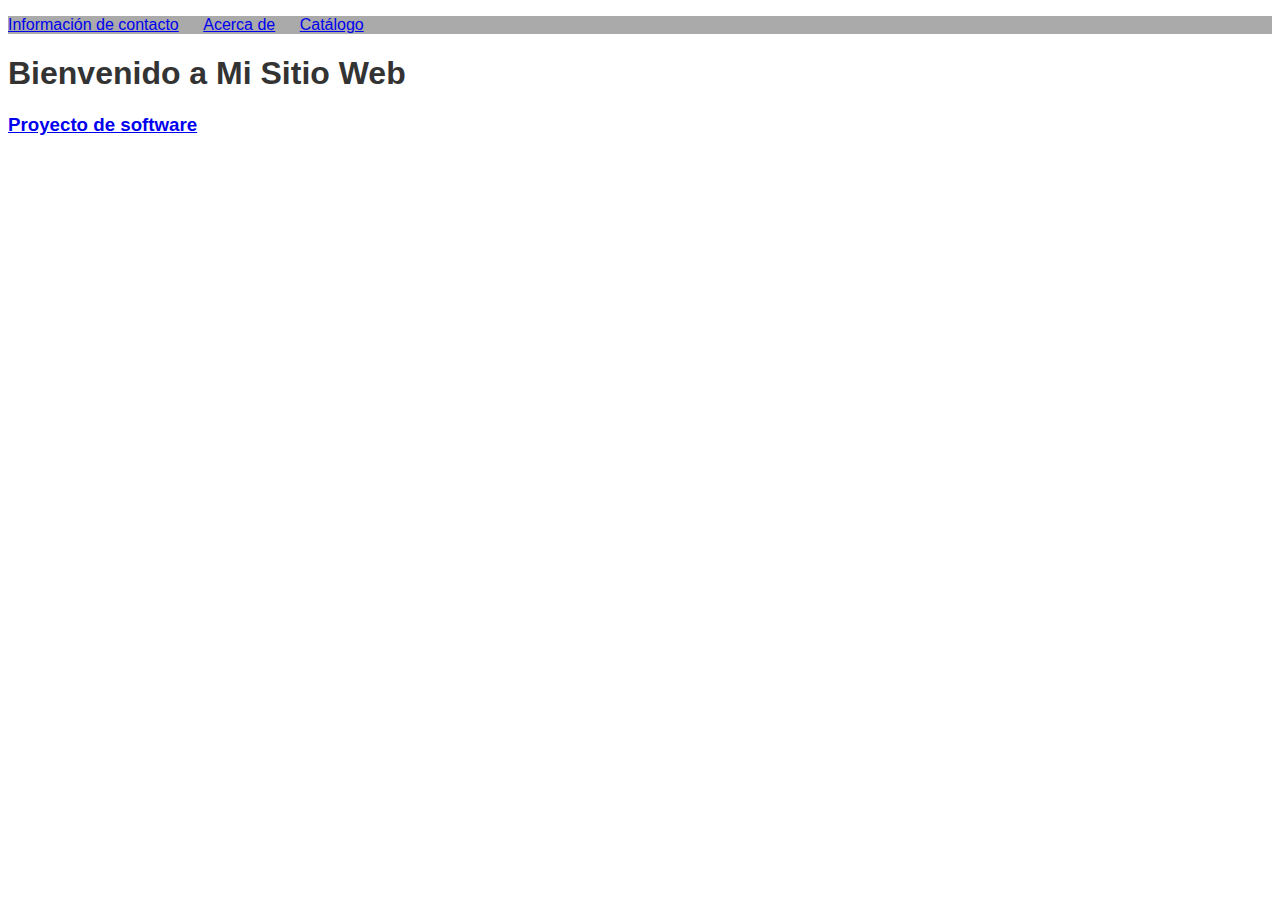
<file: ACT1-TEORIA/index.html>
<!DOCTYPE html>
<html lang="es">
<head>
    <meta charset="UTF-8">
    <meta name="viewport" content="width=device-width, initial-scale=1.0">
    <link rel="stylesheet" href="estilosAI.css">
    <title>Mi Sitio Web</title>
</head>
<body>
    <nav>
        <ul>
            <li><a href="contacto.html">Información de contacto</a></li>
            <li><a href="acerca_de.html">Acerca de</a></li>
            <li><a href="catalogo.html">Catálogo</a></li>
        </ul>
    </nav>
    <h1>Bienvenido a Mi Sitio Web</h1>
    <section>
        <a href="enunciado.html"><h3>Proyecto de software</h3></a>
    </section>
</body>
</html>
</file>
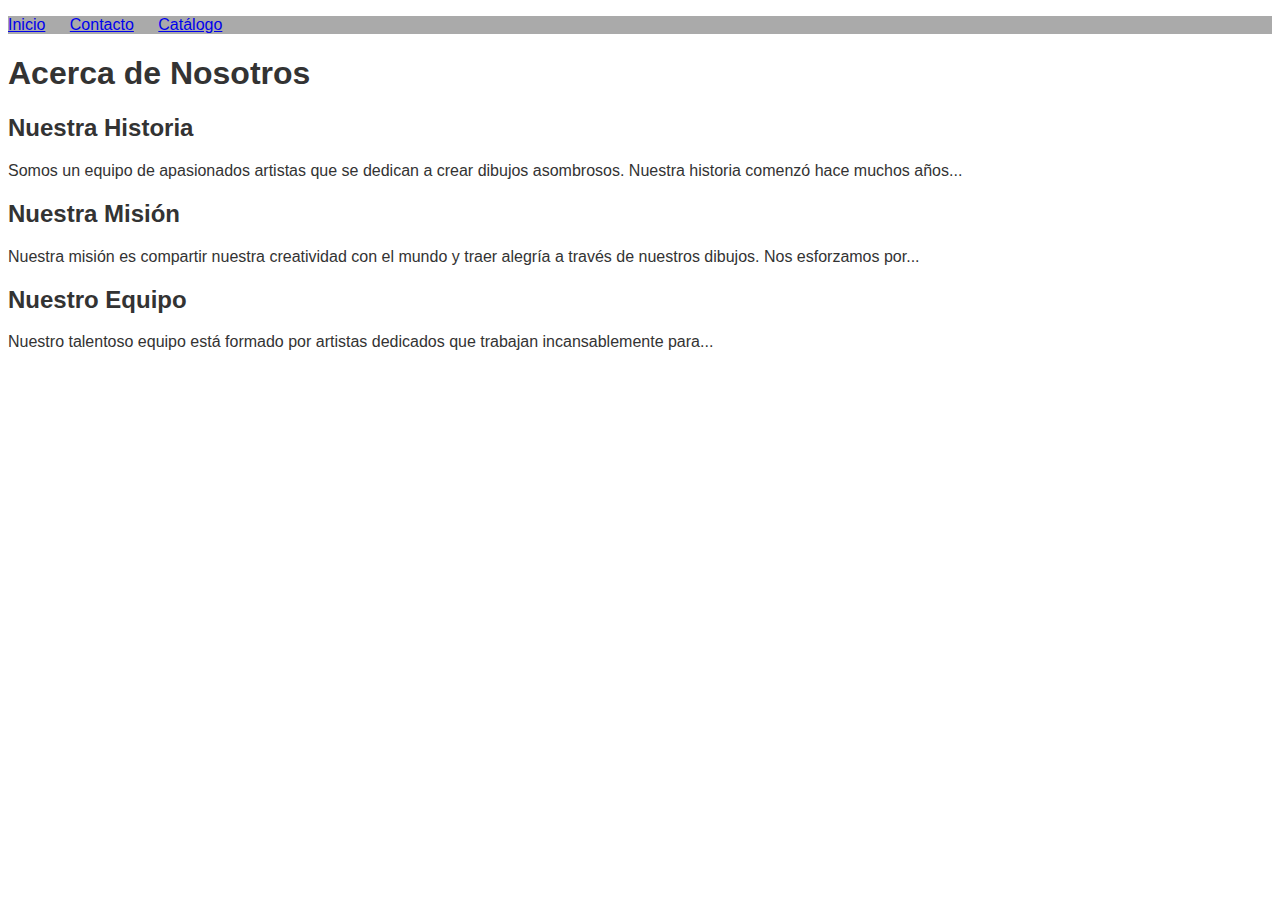
<file: ACT1-TEORIA/acerca_de.html>
<!DOCTYPE html>
<html lang="es">
<head>
    <meta charset="UTF-8">
    <meta name="viewport" content="width=device-width, initial-scale=1.0">
    <link rel="stylesheet" href="estilosAI.css">
    <title>Acerca de</title>
</head>
<body>
    <nav>
        <ul>
            <li><a href="index.html">Inicio</a></li>
            <li><a href="contacto.html">Contacto</a></li>
            <li><a href="catalogo.html">Catálogo</a></li>
        </ul>
    </nav>

    <h1>Acerca de Nosotros</h1>

    <div class="contenido-acerca-de">
        <h2>Nuestra Historia</h2>
        <p>Somos un equipo de apasionados artistas que se dedican a crear dibujos asombrosos. Nuestra historia comenzó hace muchos años...</p>

        <h2>Nuestra Misión</h2>
        <p>Nuestra misión es compartir nuestra creatividad con el mundo y traer alegría a través de nuestros dibujos. Nos esforzamos por...</p>

        <h2>Nuestro Equipo</h2>
        <p>Nuestro talentoso equipo está formado por artistas dedicados que trabajan incansablemente para...</p>
    </div>
</body>
</html>
</file>
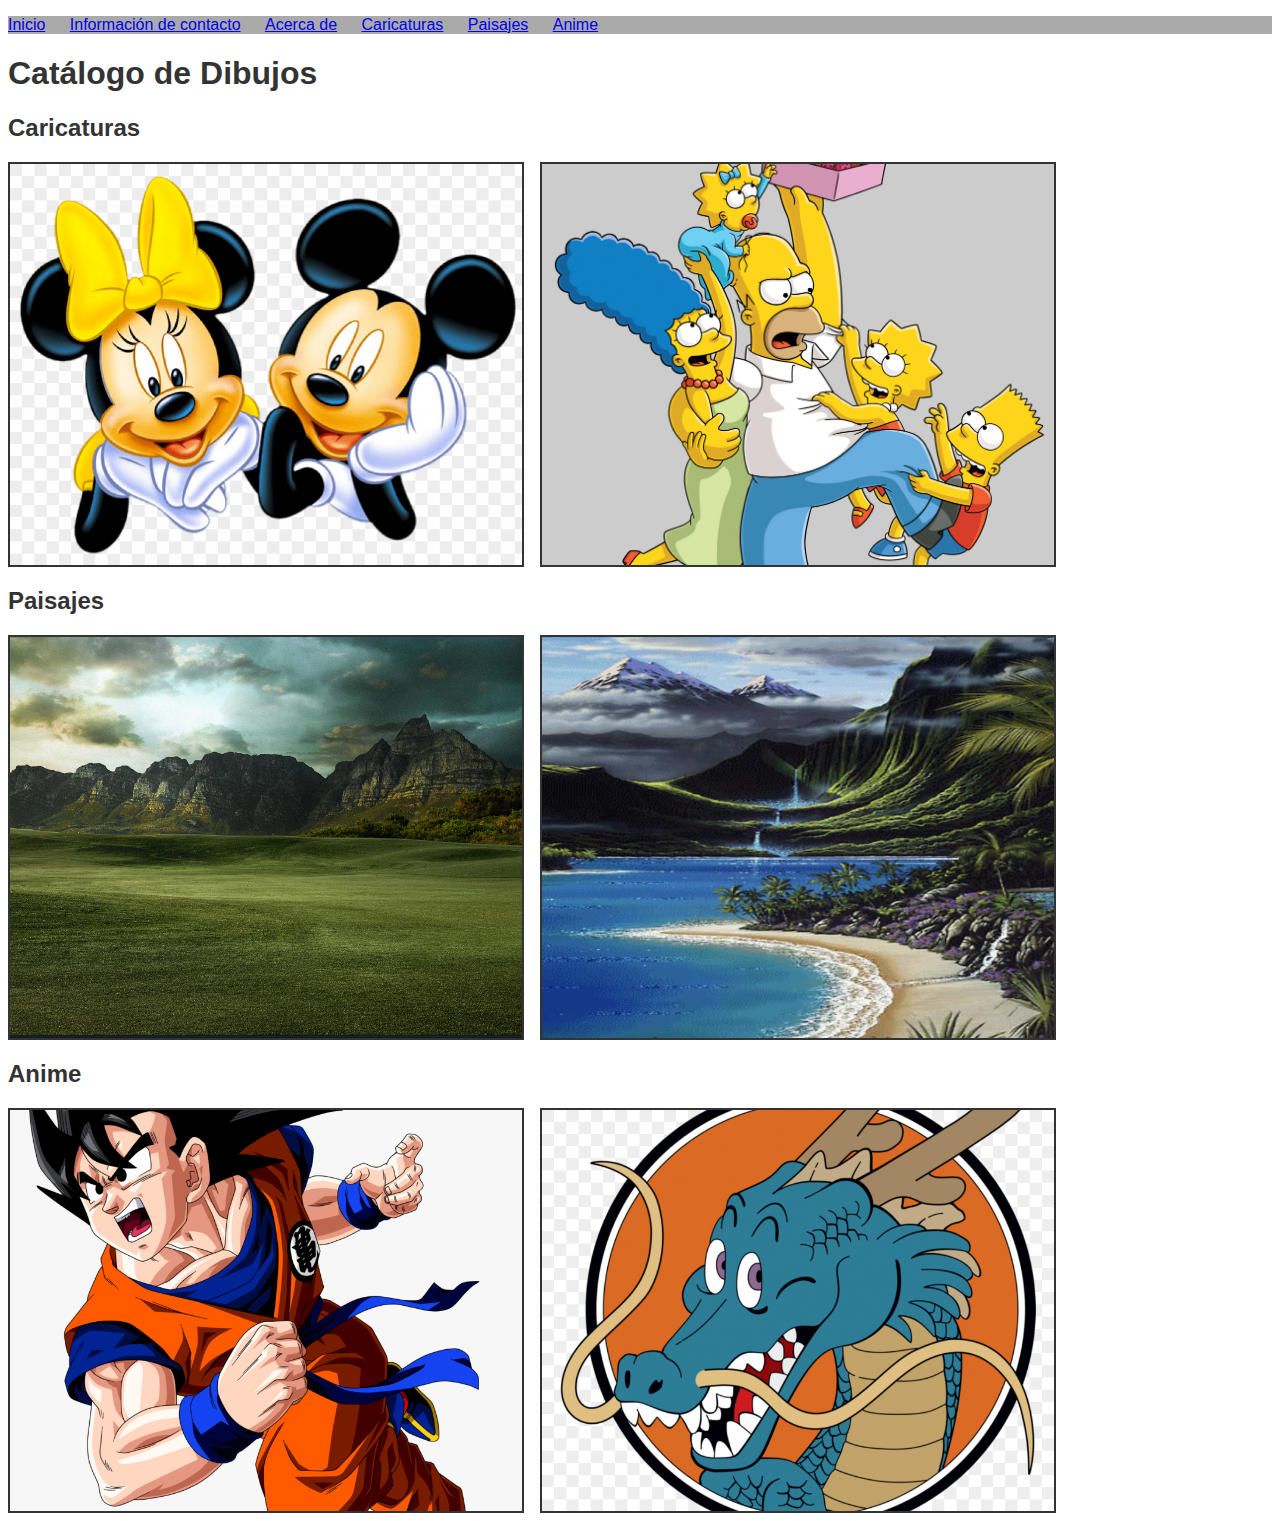
<file: ACT1-TEORIA/catalogo.html>
<!DOCTYPE html>
<html lang="es">
<head>
    <meta charset="UTF-8">
    <meta name="viewport" content="width=device-width, initial-scale=1.0">
    <link rel="stylesheet" href="estilosAI.css">
    <title>Catálogo de Dibujos</title>
</head>
<body>
    <nav>
        <ul>
            <li><a href="index.html">Inicio</a></li>
            <li><a href="contacto.html">Información de contacto</a></li>
            <li><a href="acerca_de.html">Acerca de</a></li>
            <li><a href="#caricaturas">Caricaturas</a></li>
            <li><a href="#paisajes">Paisajes</a></li>
            <li><a href="#anime">Anime</a></li>
        </ul>
    </nav>

    <h1>Catálogo de Dibujos</h1>

    <!-- Categoría: Caricaturas -->
    <section id="caricaturas">
        <h2>Caricaturas</h2>
        <div class="categoria">
             <div class="imagen" style="background-image: url('imagenes/caricaturas/1.png');"></div>
             <div class="imagen" style="background-image: url('imagenes/caricaturas/2.png');"></div>
        </div>
    </section>

    <!-- Categoría: Paisajes -->
    <section id="paisajes">
        <h2>Paisajes</h2>
        <div class="categoria">
             <div class="imagen" style="background-image: url('imagenes/paisajes/1.png');"></div>
             <div class="imagen" style="background-image: url('imagenes/paisajes/2.png');"></div>
        </div>
    </section>

    <!-- Categoría: Anime -->
    <section id="anime">
        <h2>Anime</h2>
        <div class="categoria">
             <div class="imagen" style="background-image: url('imagenes/anime/1.png');"></div>
             <div class="imagen" style="background-image: url('imagenes/anime/2.png');"></div>
        </div>
    </section>
</body>
</html>
</file>
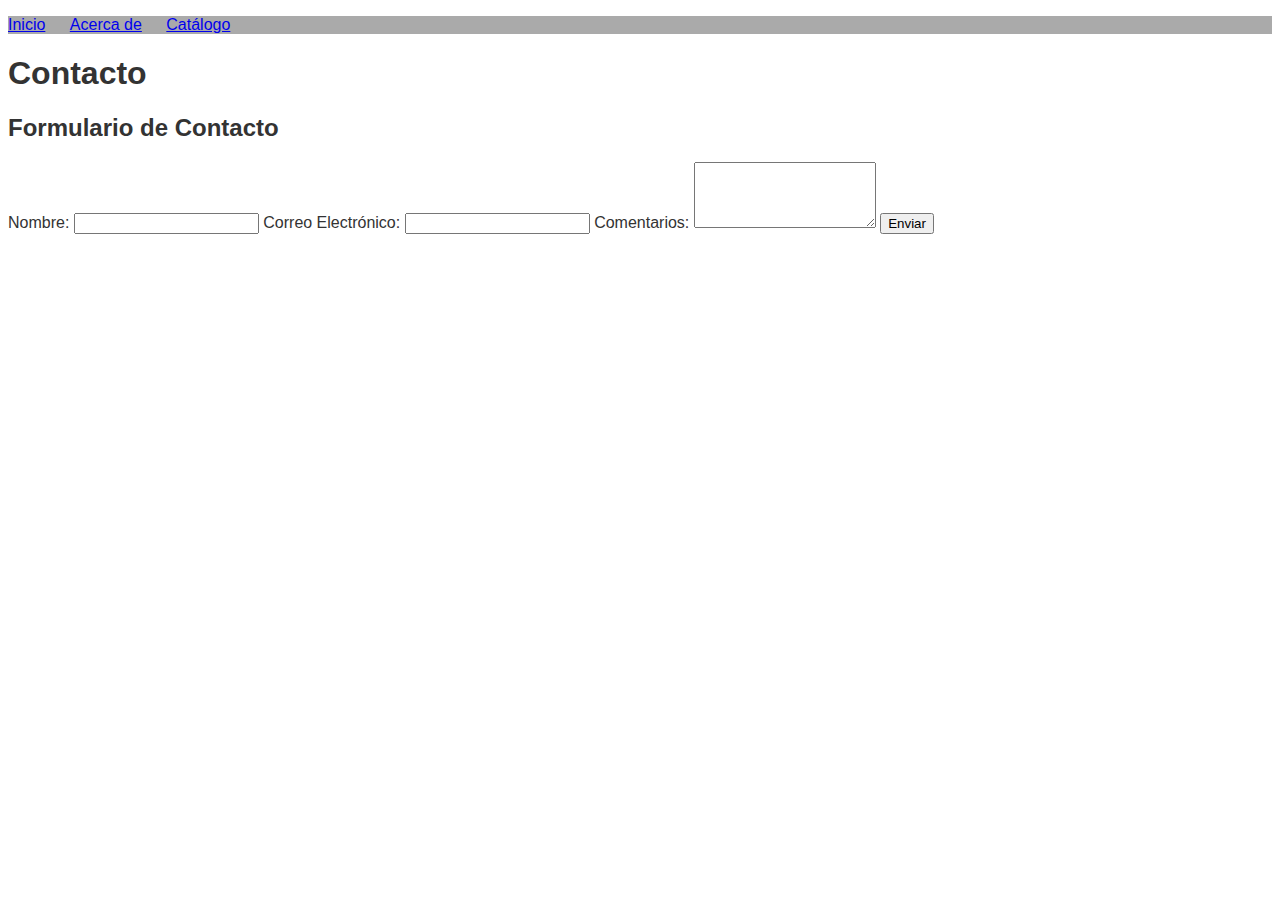
<file: ACT1-TEORIA/contacto.html>
<!DOCTYPE html>
<html lang="es">
<head>
    <meta charset="UTF-8">
    <meta name="viewport" content="width=device-width, initial-scale=1.0">
    <link rel="stylesheet" href="estilosAI.css">
    <title>Contacto</title>
</head>
<body>
    <nav>
        <ul>
            <li><a href="index.html">Inicio</a></li>
            <li><a href="acerca_de.html">Acerca de</a></li>
            <li><a href="catalogo.html">Catálogo</a></li>
        </ul>
    </nav>

    <h1>Contacto</h1>

    <div class="formulario">
        <h2>Formulario de Contacto</h2>
        <form action="#" method="post">
            <label for="nombre">Nombre:</label>
            <input type="text" id="nombre" name="nombre" required>

            <label for="email">Correo Electrónico:</label>
            <input type="email" id="email" name="email" required>

            <label for="comentarios">Comentarios:</label>
            <textarea id="comentarios" name="comentarios" rows="4" required></textarea>

            <input type="submit" value="Enviar">
        </form>
    </div>
</body>
</html>
</file>
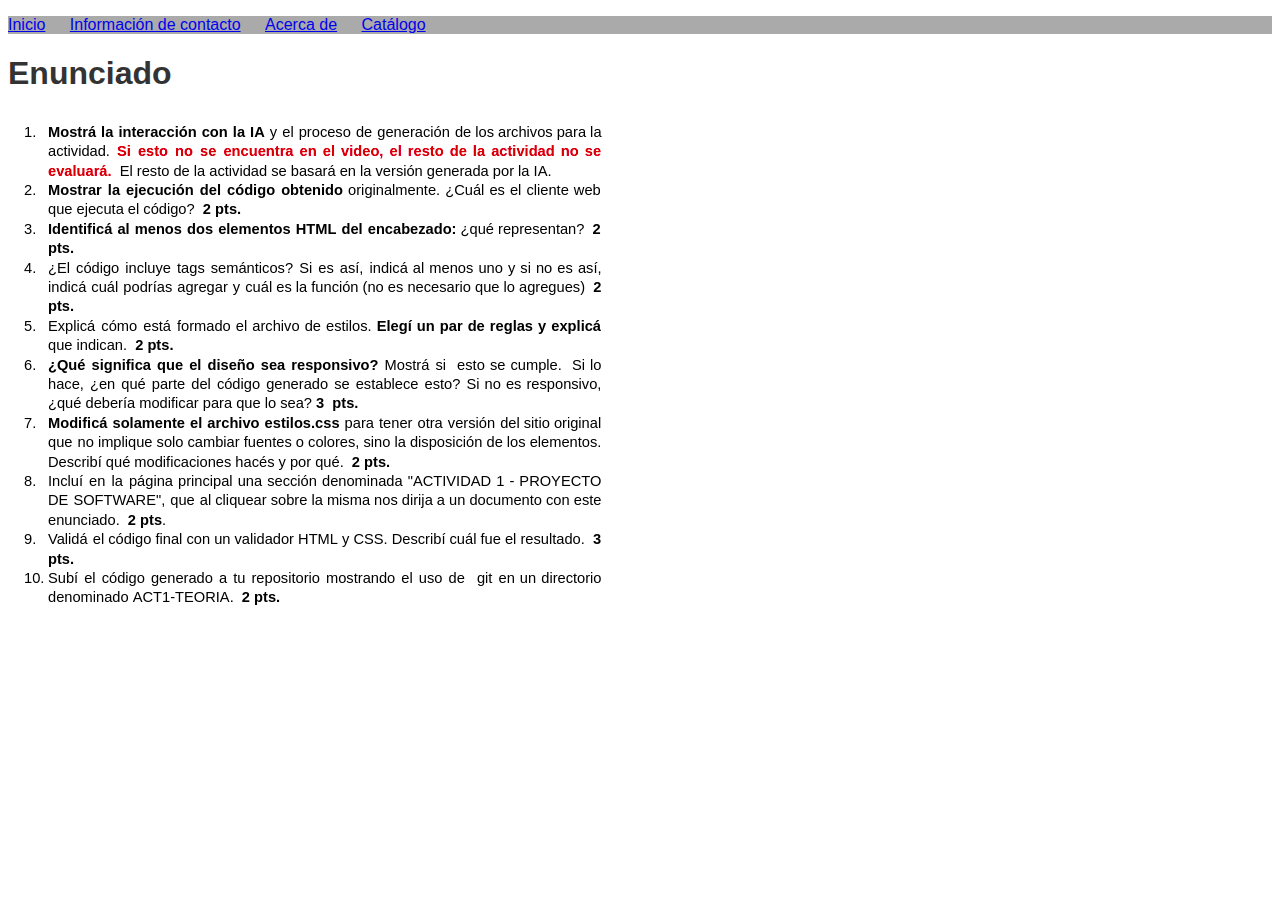
<file: ACT1-TEORIA/enunciado.html>
<!DOCTYPE html>
<html lang="es">
<head>
    <meta charset="UTF-8">
    <meta name="viewport" content="width=device-width, initial-scale=1.0">
    <link rel="stylesheet" href="estilosAI.css">
    <title>Proyecto de Software</title>
</head>
<body>
    <nav>
        <ul>
            <li><a href="index.html">Inicio</a></li>
            <li><a href="contacto.html">Información de contacto</a></li>
            <li><a href="acerca_de.html">Acerca de</a></li>
            <li><a href="catalogo.html">Catálogo</a></li>
        </ul>
    </nav>
    <section>
        <h1>Enunciado</h1>
        <img src="imagenes/enunciado.png" alt="Enunciado de Teoria 1">
    </section>
</body>
</html>
</file>
<file: ACT1-TEORIA/estilosAI.css>
body {
    background-color: #fff;
    color: #333;
    font-family: Arial, sans-serif;
}

nav {
    background-color: #AAA;
    color: #fff;
}

nav ul {
    list-style-type: none;
    padding: 0;
}

nav ul li {
    display: inline;
    margin-right: 20px;
}

/* Estilos para las imágenes en las secciones de categoría */
.categoria {
    display: flex;
    flex-wrap: wrap;
    gap: 1rem;
}

.imagen {
    background-color: #ccc; /* Color de fondo gris */
    background-size: cover; /* Ajusta la imagen para cubrir el contenedor */
    background-position: center; /* Centra la imagen en el contenedor */
    width: 95%; /* Tamaño igual con margen de 10px entre imágenes */
    max-width: 512px;
    padding-top: calc(33.33% - 20px); /* Tamaño igual con margen de 10px entre imágenes */
    border: 2px solid #333; /* Borde blanco alrededor de cada imagen */
}
</file>
